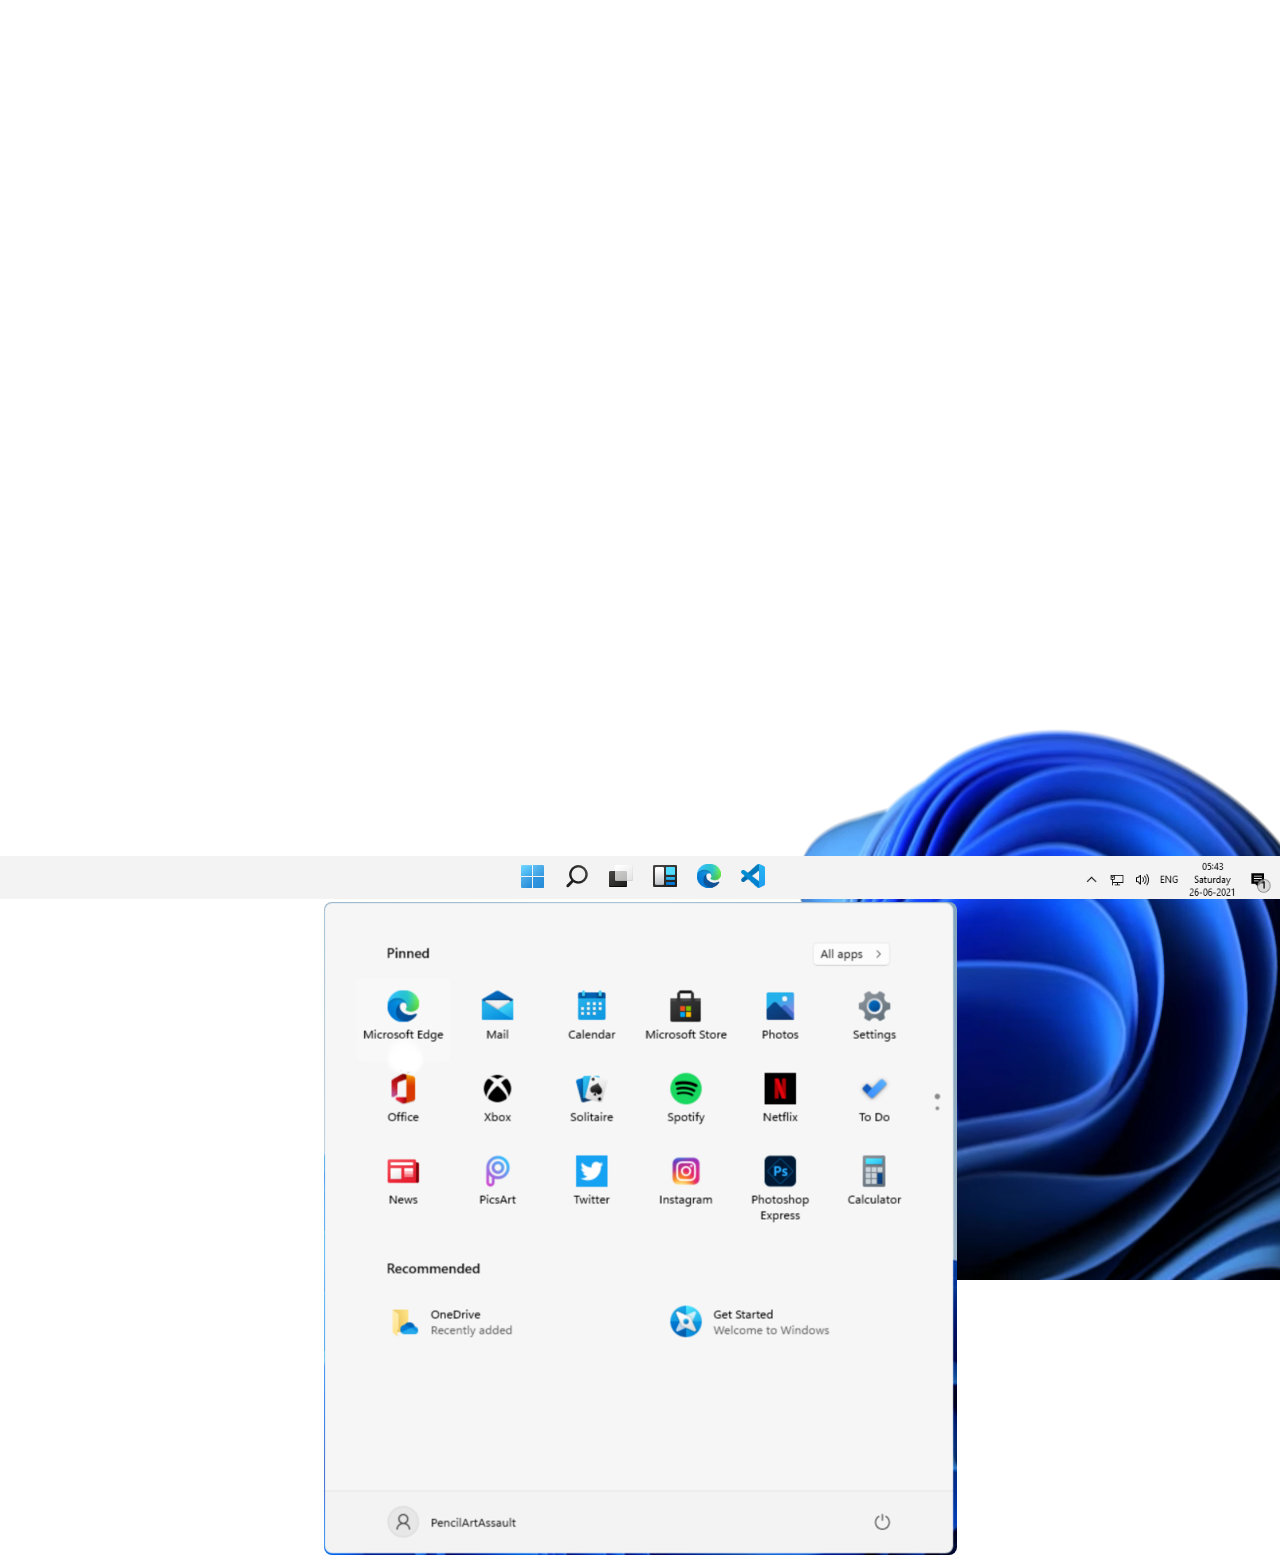
<file: bloom11.html>
<html lang="en"><head>
    <meta charset="UTF-8">
    <meta http-equiv="X-UA-Compatible" content="IE=edge">
    <meta name="viewport" content="width=device-width, initial-scale=1.0">
    <title>Try Windows 11</title>
    <link rel="stylesheet" href="style.css">
</head>
<body>
    <!-- <div class="icons">
        <img src="chromeicon.png" width="74px" alt="">
        <div>Google Chrome</div>
    </div> -->
    <div class="taskbar">
        <img src="icons2.PNG" alt="">
        <img class="right" src="taskbarright.PNG" alt="">
    </div>
    <div class="startmenu" style="bottom: -655px;">
        <img src="rezied.jpg" alt="">
    </div>
    <video autoplay="" muted="" id="vid">
        <source src="hello.mp4" type="video/mp4">
    </video>

<script src="script.js"></script>
</body></html>
</file>
<file: style.css>
*{
    margin: 0;
    padding: 0;
}

body{
    */ background-image: url('bg.jpeg'); 
    background-size: cover; */
    overflow: hidden;
    height: 100vh;
}

.taskbar{
    background-color: #f3f3f3;
    width: 100%;
    position: absolute;
    bottom: 1;
    display: flex;
    z-index: 110;
    justify-content: center;
}

.startmenu{
    position: absolute; 
    /* bottom: 50px; */
    bottom: -655px;
    width: 100%;
    text-align: center;
    transition: all 0.3s ease-in; 
}

.startmenu img{
    border-radius: 8px;
}

.right{
    justify-self: flex-end;
    position: absolute;
    right: 0;
    margin: 6px 0;
    height: 85%;
}  
.icons{
    color: white;
}
</file>
